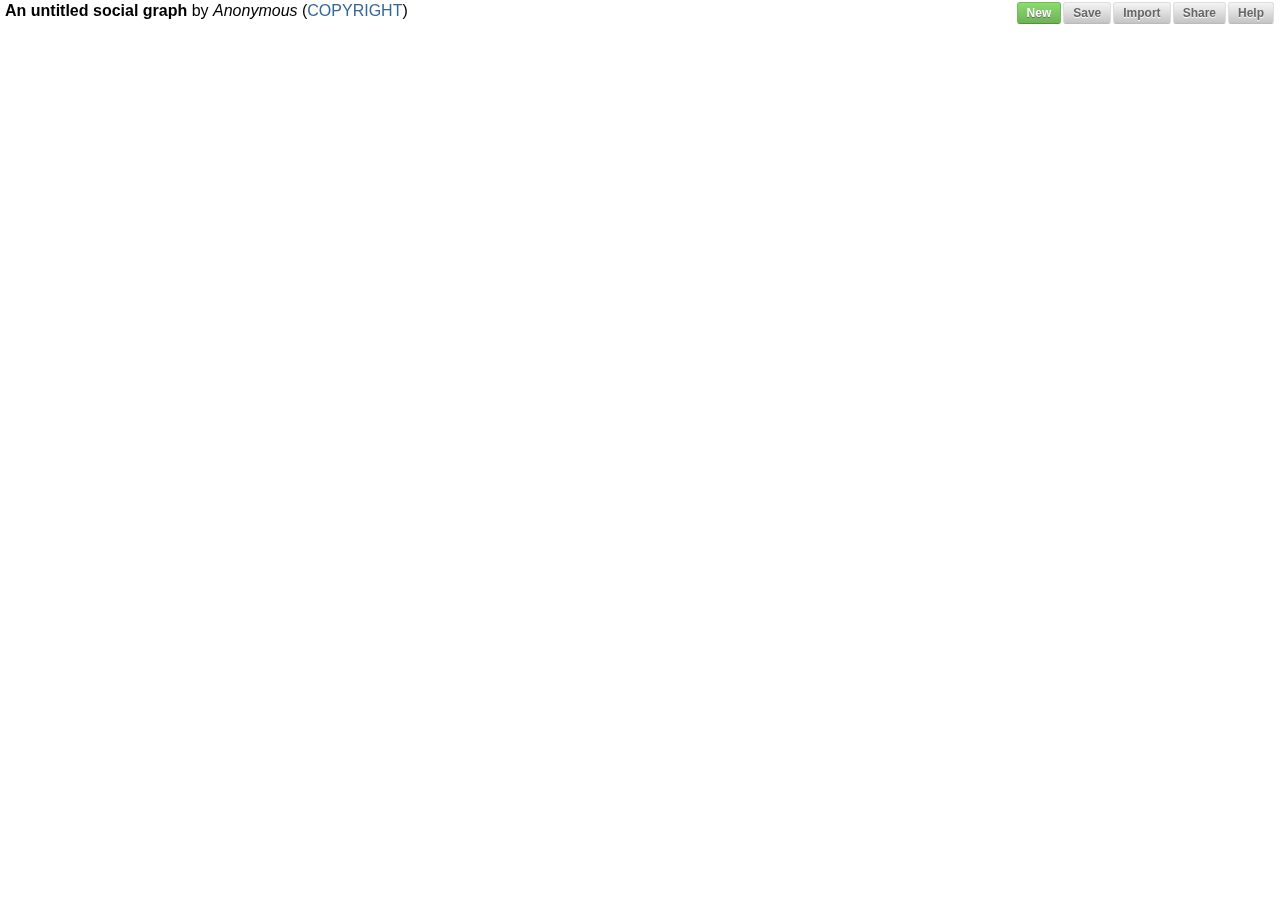
<file: index.htm>
<!doctype html><meta charset=utf8><title>SocialGraph</title><meta name=viewport content="width=device-width"><style>body{font-family:'Helvetica Neue',Helvetica,Sans-serif}a{color:#369;text-decoration:none}canvas,nav{display:block;position:fixed;left:0;top:0}canvas{width:100%;height:100%}#panel{display:block;position:fixed;width:50%;max-width:600px;left:25%;max-height:80%;top:10%;overflow-y:scroll;background:#fff;padding:10px;box-shadow:0 5px 5px rgba(0,0,0,.4);border:1px #bbb solid}.right,nav button,#Close{float:right}nav{right:0;padding:2px 5px}button{border:1px #ddd solid;border-bottom-color:#bbb;background-color:#f5f5f5;background-image:linear-gradient(transparent,rgba(0,0,0,.2));padding:3px 9px;border-radius:3px;font-size:12px;font-weight:600;color:#666;text-shadow:0 1px 0 #fff;box-shadow:0 1px 0 #fff;margin:0 1px}button:hover{background-image:linear-gradient(transparent,rgba(0,0,0,.3));color:#222}button:hover,#meta{cursor:pointer}#New,#New:hover{background-color:#8add6d;border-color:#74bb5a #74bb5a #509438;text-shadow:0 1px 0 #666;color:#fff}#Close{color:#f00}label{display:inline-block;clear:left;width:20%;min-width:120px}input,select{font-size:inherit;margin:1px}input{width:70%}textarea{width:100%;min-height:200px}</style><script>'use strict';var d,e,f=[],l={metadata:{title:"An untitled social graph",authors:["Anonymous"],created:(new Date).toGMTString(),visibility:"private",license:"COPYRIGHT",alias:"untitled"},vertices:[]}; window.onload=function(){var a=m("canvas","canvas"),c=window.innerHeight,b=window.innerWidth;d=a.getContext("2d");d.width=a.width=b;d.height=a.height=c;a.onclick=n;a.ondblclick=p;d.d=q(b/2,c/2);d.zoom=1;d.h=q(0,0);a=document.location.href.split("#");a instanceof Array&&(a=a[0]);a=a.split("?");a instanceof Array&&2==a.length&&(c=a[1],2<c.length&&/^\w+$/.test(c)&&r(s+"get?"+a[1]));t();u();window.onmousemove=v;w()};function x(a,c){this.x=a;this.y=c;this.a=function(a){return q(this.x+a.x,this.y+a.y)};this.c=function(a){return q(this.x-a.x,this.y-a.y)};this.b=function(a){return q(this.x*a,this.y*a)};this.k=function(a){return this.x*a.x+this.y*a.y};this.f=function(){return Math.sqrt(this.k(this))};this.e=function(a){return this.c(a).f()};return this}function q(a,c){return new x(a,c)};function y(a){return document.getElementById(a)}function m(a,c){var b=document.createElement(a);b.setAttribute("id",c);document.body.appendChild(b);return b}function v(a){d.h=q(a.clientX,a.clientY).c(d.d)}function z(a,c,b){var h="",g;for(g in c)var k=c instanceof Array?c[g]:g,h=h+('<option value="'+k+'"'+(k==b?"selected=selected":"")+">"+c[g]+"</option>");return B("select",h,a)}function B(a,c,b){return"<"+a+(b?" id="+b:"")+">"+(c?c:"")+"</"+a+">"}function C(a,c){return B("button",c?c:a,a)};function D(){var a=y("exportFormat").value,c="";if("Graph"==y("exportData").value)if("JSON"==a)c=window.JSON.stringify(l);else if("Atom"==a){for(var c='<?xml version="1.0" encoding="utf-8"?><feed xmlns="http://www.w3.org/2005/Atom">'+B("title",l.metadata.title)+B("subtitle","A social graph")+'<link href="'+s+'"/>'+B("updated",l.metadata.created)+B("author",B("name",l.metadata.authors[0])),a=0,b=l.vertices.length;a<b;a++)c+=B("entry",B("title",l.vertices[a].title)+'<link href="'+s+'"/>'+B("updated", l.metadata.created)+B("summary",l.vertices[a].description));c+="</feed>"}""==c?E("this function is not yet implemented :-("):F("Output",B("textarea",c))}function G(a,c,b){e=new window.XMLHttpRequest;e.open(b?"POST":"GET",a,!0);b?(e.setRequestHeader("Content-Type","application/x-www-form-urlencoded"),e.send(b)):e.send(null);e.onreadystatechange=function(){4==e.readyState&&(200==e.status?c(e.responseText):E("the server do not respond properly (ajax)"))}} function r(a){G(a,function(a){if((a=window.JSON.parse(a))&&a.metadata&&a.metadata instanceof Object&&a.vertices&&a.vertices instanceof Array){for(var b=0,h=a.vertices.length;b<h;b++)a.vertices[b]=H(a.vertices[b]),a.vertices[b].position=q(a.vertices[b].position.x,a.vertices[b].position.y);l=Object(a)}else E("there is a vergence in the Force");t()})};var I=window.navigator.userAgent,I=window.opera?"Opera":-1!=I.indexOf("Chrome")?"Chrome":-1!=I.indexOf("Firefox")?"Firefox":"the browser",J=[{id:"GNU-GPL",name:"GNU General Public License",url:"//www.gnu.org/licenses/gpl.html"},{id:"GNU-FDL",name:"GNU Free Documentation License",url:"//www.gnu.org/licenses/fdl.html"},{id:"CC-BY-SA",name:"Creative Commons Attribution and Share-alike License",url:"//creativecommons.org/licenses/by-sa/3.0/"},{id:"CC-BY",name:"Creative Commons Attribution",url:"//creativecommons.org/licenses/by/3.0/"}, {id:"CC-BY-NC-SA",name:"Creative Commons Attribution, Non-commercial and Share-alike",url:"//creativecommons.org/licenses/by-nc-sa/3.0/"},{id:"CC-BY-NC-ND",name:"Creative Commons Attribution, Non-commercial and No-derivatives",url:"//creativecommons.org/licenses/by-nc-nd/3.0/"},{id:"CC-0",name:"Creative Commons Public Domain Dedication",url:"//creativecommons.org/licenses/../publicdomain/zero/1.0/"},{id:"COPYRIGHT",name:"Copyright "+(new Date).getFullYear()+". All right reserved",url:"//en.wikipedia.org/wiki/Copyright"}, {id:"WTFPL",name:"Do What The Fuck You Want License",url:"http://www.wtfpl.net/about/"}],K={"private":"me (with the password)","protected":"those who have the link","public":"everyone (public)"},s=document.location.protocol+"//socialgraph.boudah.pl/"; function t(){var a=y("menu")?y("menu"):m("nav","menu"),c;a:{c=l.metadata.license;for(var b=0,h=J.length;b<h;b++)if(J[b].id==c){c='<a href="'+J[b].url+'" target=_blank title="'+J[b].name+'" rel=license>'+c+"</a>";break a}c=""}a.innerHTML=B("strong",l.metadata.title,"meta")+" by <em>"+l.metadata.authors.join()+"</em> ("+c+")"+C("Help")+C("Share")+C("Import")+C("Save")+C("New");document.title=l.metadata.title+" | SocialGraph";y("New").onclick=L;y("Save").onclick=M;y("Import").onclick=N;y("Share").onclick= O;y("Help").onclick=P;y("meta").onclick=Q} function Q(){for(var a={},c=0,b=J.length;c<b;c++)a[J[c].id]=J[c].name;F("Edit graph options",'<label for=graphTitle>Graph title:</label> <input type=text maxlength=30 id=graphTitle value="'+l.metadata.title+'"><br><label for=graphAuthors>Authors:</label> <input type=text maxlength=100 id=graphAuthors value="'+l.metadata.authors.join(", ")+'"><br><label for=graphVisibility>Visible to:</label> '+z("graphVisibility",K,l.metadata.visibility)+"<br><label for=graphLicense>Publish under:</label> "+z("graphLicense", a,l.metadata.license)+"<br>Graph created "+(new Date(l.metadata.created)).toLocaleString());y("graphTitle").onchange=R;y("graphAuthors").onchange=R;y("graphVisibility").onchange=R;y("graphLicense").onchange=R}function R(){l.metadata.title=y("graphTitle").value;l.metadata.visibility=y("graphVisibility").value;l.metadata.license=y("graphLicense").value;l.metadata.authors=y("graphAuthors").value.split(",").map(function(a){return a.replace(/(^\s+|\s+$)/g,"").replace(/\s+/g," ")});t()} function F(a,c){y("panel")||m("section","panel");y("panel").innerHTML=C("Close")+"<h1>"+a+"</h1>"+c;y("Close").onclick=S;document.body.style.backgroundColor="#ddd"}function S(){var a=y("panel");a&&document.body.removeChild(a);document.body.style.backgroundColor="#fff"}function L(){for(var a=1;-1!=T("#"+a);){if(99<a)return;a++}l.vertices.push(H({title:"#"+a,type:U[0],position:d.h}));f=[l.vertices.length-1];p()} function M(){F("Save this graph",C("saveOffline","Save in "+I)+"<hr>"+C("saveOnline","Save on the web")+"<br>"+s+'?<input id=graphAlias value="'+V(l.metadata.alias)+'" maxlength=120><br>with the password <input type=password id=graphPass value=""> and visible to '+z("graphVisibility",K,l.metadata.visibility)+".<hr>"+C("Download")+" the "+z("exportData",["Graph","Contacts"])+" in the "+z("exportFormat",["JSON","Atom"])+" format.");W(l.metadata.alias);y("graphAlias").onchange=function(){W(y("graphAlias").value)}; y("Download").onclick=D;y("saveOffline").onclick=X;y("saveOnline").onclick=Y}function W(a){G(s+"getAlias?"+V(a),function(a){y("graphAlias").value=l.metadata.alias=a})}function V(a){return a.replace(/\W+/g," ").replace(/(^\s+|\s+$)/g,"").replace(/ /g,"_").toLowerCase()}function N(){F("Import from","(Coming soon)")} function p(){if(0!=f.length){var a=l.vertices[f[0]];F("Edit this element","<label for=vertexType>Type:</label> "+z("vertexType",U,a.type)+'<br><label for=vertexTitle>Title:</label> <input type=text maxlength=30 id=vertexTitle value="'+a.title+'"><br><label for=vertexDescription>Description:</label> <input type=text maxlength=100 id=vertexDescription value="'+a.description+'"><label for=vertexImage>Image:</label> <input type=text maxlength=100 id=vertexImage value="'+(a.g?a.g.src:"")+'">');y("vertexType").onchange= Z;y("vertexTitle").onchange=Z;y("vertexDescription").onchange=Z}}function Z(){var a=f[0];l.vertices[a].type=y("vertexType").value;l.vertices[a].title=y("vertexTitle").value;l.vertices[a].description=y("vertexDescription").value;p()}function X(){E("Not implemented yet !")} function Y(){F("Saving graph on the world wild web...","");G(s+"save?"+l.metadata.visibility+"/"+l.metadata.alias,function(a){(a=window.JSON.parse(a))?a.url?window.location=a.url:E(a.status):E("Server responded in a unknown language!")},"json_content="+escape(window.JSON.stringify(l)))}function E(a){F("Argh!","An error happened, because "+a)} function P(){F("Help",'<p>SocialGraph aims to better understand a social network showing an intuitive dynamics of individuals and organizations that make up a network. It creates human-readable dynamics graph that you can export everywhere, and even use offline (just by saving this webpage on your computer).</p><ul><li><a href="//github.com/talenka/socialgraph/wiki/getting-started" target=_blank>Getting started</a></li></ul><p>This is a brand new project, if you are interested, join us on <a href="//github.com/talenka/socialgraph/" target=_blank>github</a>, where comments and <a href="//github.com/talenka/socialgraph/issues" target=_blank>bugs reports</a> are welcomed.</p>')} function O(){F("Share this graph","<p>Coming soon...</p><ul><li>Twitter</li><li>Facebook</li><li>Google+</li><li>Pinterest</li></ul>")}function u(){d.clearRect(0,0,d.width,d.height);for(var a=0,c=l.vertices.length;a<c;a++){var b=-1!==f.indexOf(a);l.vertices[a]=H(l.vertices[a]).e().j(b);for(var h in l.vertices[a].links)l.vertices[a].f(H(l.vertices[T(h)]),b)}setTimeout(u,1)} function w(){var a=window.innerHeight,c=window.innerWidth;if(d.width!=c||d.height!=a){var b=y("canvas");b.width=c;b.height=a;d.width=c;d.height=a;d.d=q(c/2,a/2)}window.setTimeout(w,1E3)}function n(){var a;a:{a=d.h;for(var c=0,b=l.vertices.length;c<b;c++){var h=H(l.vertices[c]);if(a.c(h.position).f()<h.radius){a=c;break a}}a=-1}0>a?(S(),f=[]):f=[a]};var $="223,87,69 40,207,174 99,129,208 138,219,76 205,167,31 211,81,177 93,161,72".split(" "),U=["Organization","People","Project"]; function aa(a){a.members&&a.members instanceof Array||(a.members=[]);a.position||(a.position=q((Math.random()-0.5)*d.width,(Math.random()-0.5)*d.height));a.color&&"string"===typeof a.color||(a.color=$[Math.round(Math.random()*$.length)]);this.title=a.title;this.type=a.type;this.g=a.g;this.description=a.description;this.i=a.i;this.mass=1+a.members.length;this.radius=20*Math.sqrt(this.mass);this.position=a.position;this.links=a.links;this.members=a.members;this.color=a.color;this.b=function(a){return this.position.e(a.position)}; this.c=function(){for(var a=q(0,0),b=0,h=l.vertices.length;b<h;b++){var g=H(l.vertices[b]);if(g.title!=this.title)var k=g.b(this)/(this.radius+g.radius+180),a=a.a(g.position.c(this.position).b((k-1)/(k*k)/g.b(this)))}return a=a.a(this.position.b(-0.002*this.mass))};this.e=function(){this.position=this.position.a(this.c().b(1));return this};this.j=function(a){var b=this.position.a(d.d),h=a?1:0.6,g=this.radius,k=Math.ceil(2.5*Math.sqrt(g));d.beginPath();d.lineWidth=a?3:1;d.fillStyle="rgba("+this.color+ ","+h/2+")";d.strokeStyle="rgba("+this.color+","+h+")";this.type==U[0]?d.arc(b.x,b.y,g,0,6.283185):this.type==U[1]?this.a([b.a(q(-g,-g)),b.a(q(g,-g)),b.a(q(g,g)),b.a(q(-g,g))]):this.a([b.a(q(-g,0)),b.a(q(0,-g)),b.a(q(g,0)),b.a(q(0,g))]);d.closePath();d.stroke();d.fill();d.fillStyle="#000";d.font="600 "+k+"px Helvetica";d.textAlign="center";d.fillText(this.title,b.x,b.y+k/4);return this};this.f=function(a,b){var h=this.position.a(d.d),g=a.position.a(d.d),k=g.c(h),A=h.e(g),h=k.b(this.radius/A).a(h), g=k.b(-1*a.radius/A).a(g),ba=q(k.x-k.y,k.y+k.x).b(-7.5/A).a(g),k=q(k.x+k.y,k.y-k.x).b(-7.5/A).a(g);d.beginPath();d.lineWidth=b?3:1;d.strokeStyle="rgba("+this.color+",.8)";this.a([h,g,ba]).a([g,k]);d.stroke()};this.a=function(a){for(var b=0,h=a.length;b<h;b++)0==b?d.moveTo(a[b].x,a[b].y):d.lineTo(a[b].x,a[b].y);return this};return this}function H(a){return new aa(a)}function T(a){for(var c=0,b=l.vertices.length;c<b;c++)if(l.vertices[c].title==a)return c;return-1};</script>
</file>
